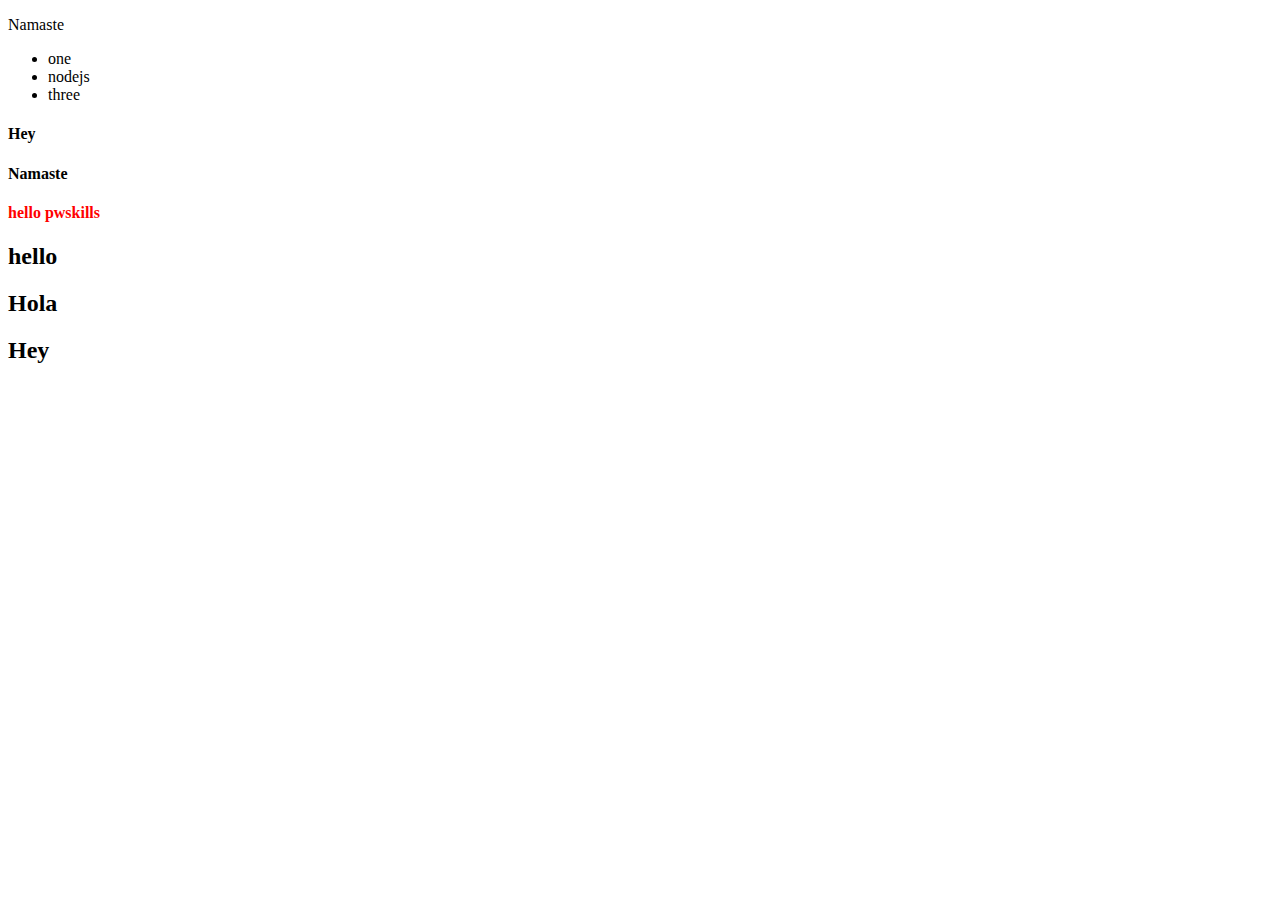
<file: Dom/index.html>
<!DOCTYPE html>
<html lang="en">

<head>
  <meta charset="UTF-8">
  <meta name="viewport" content="width=device-width, initial-scale=1.0">
  <title>Dom part 1</title>
</head>

<body>

  <!-- //id -->

  <p id="one">Namaste</p>

  <!-- class -->
  <ul>
    <li class="tech">one</li>
    <li class="tech">two</li>
    <li class="tech">three</li>
  </ul>

  <!-- tagName -->
  <h4>Hey</h4>
  <h4>Namaste</h4>
  <h4>Hola</h4>

  <!-- Query selector -->
  <h2>hello</h2>
  <h2 class="classs">Hola</h2>
  <h2 id="ids">Hey</h2>


  <script>
    // id
    let var1 = document.getElementById("one");
    console.log(var1.innerText);
    // class

    let var2 = document.getElementsByClassName("tech");
    console.log(var2[2].innerText);
    var2[1].innerText = "nodejs";

    // TagName

    let var3 = document.getElementsByTagName("h4");
    console.log(var3[1].innerHTML);
    var3[2].innerText = "hello pwskills"
    var3[2].style.color = "red";

    // Query Selector

   let var4 =  document.querySelector(".classs");
   console.log(var4);

  //  var4.className = "hello";
  var4.classList = "hello hello hello";
  // var4.setAttribute("id", "js");
  var4.setAttribute("title", "js");
  </script>

</body>

</html>
</file>
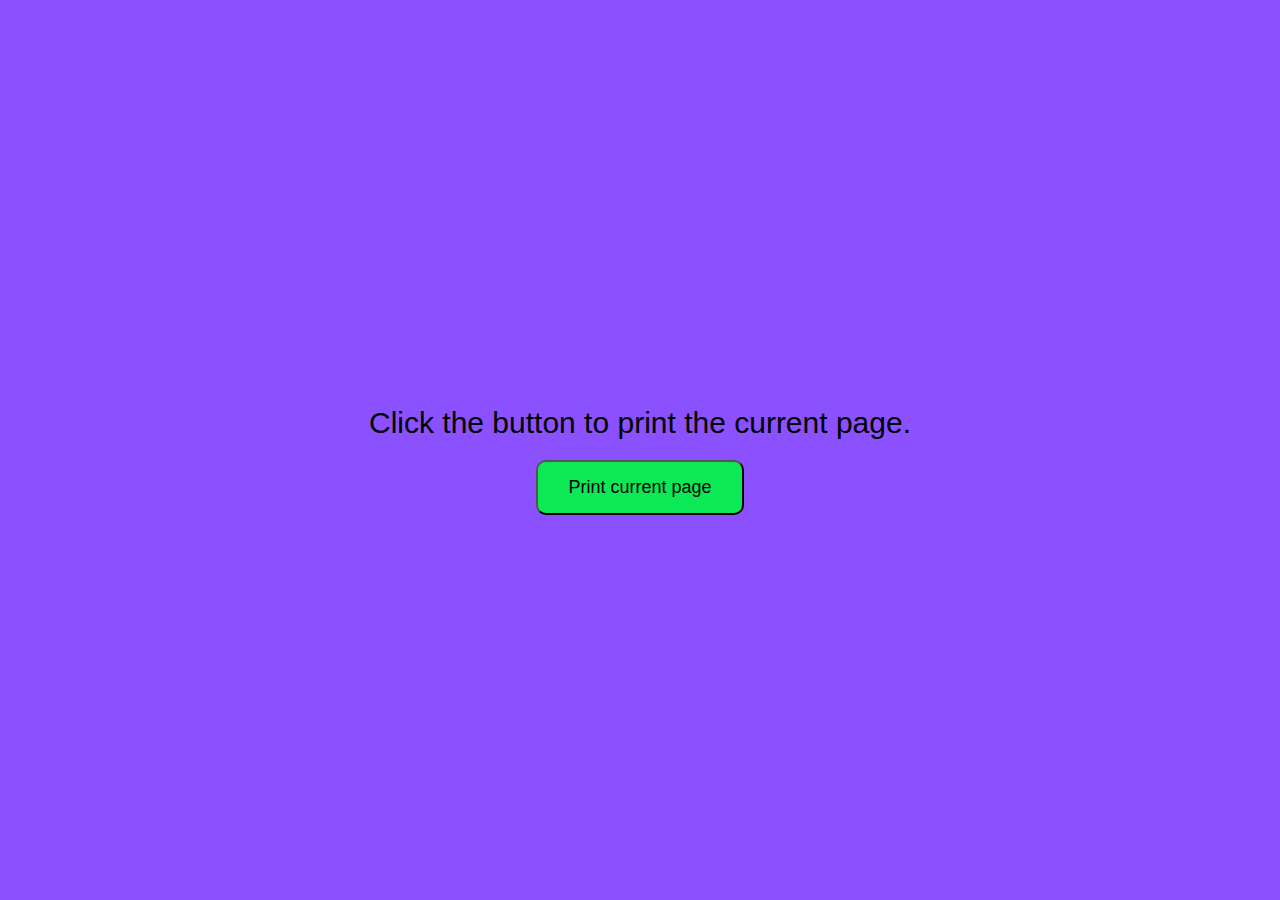
<file: Practice Exercise/Print the contents/index.html>
<!DOCTYPE html>
<html lang="en">
<head>
  <meta charset="UTF-8">
  <meta name="viewport" content="width=device-width, initial-scale=1.0">
  <title>Print the contents</title>
  <link rel="stylesheet" href="./style.css">
</head>
<body>
  <div class="container">
    <p></p>
    <p>Click the button to print the current page.</p>
    <button onclick="currentPage()">Print current page</button>
  </div>
</body>
<script src="./Print the contents.js"></script>
</html>
</file>
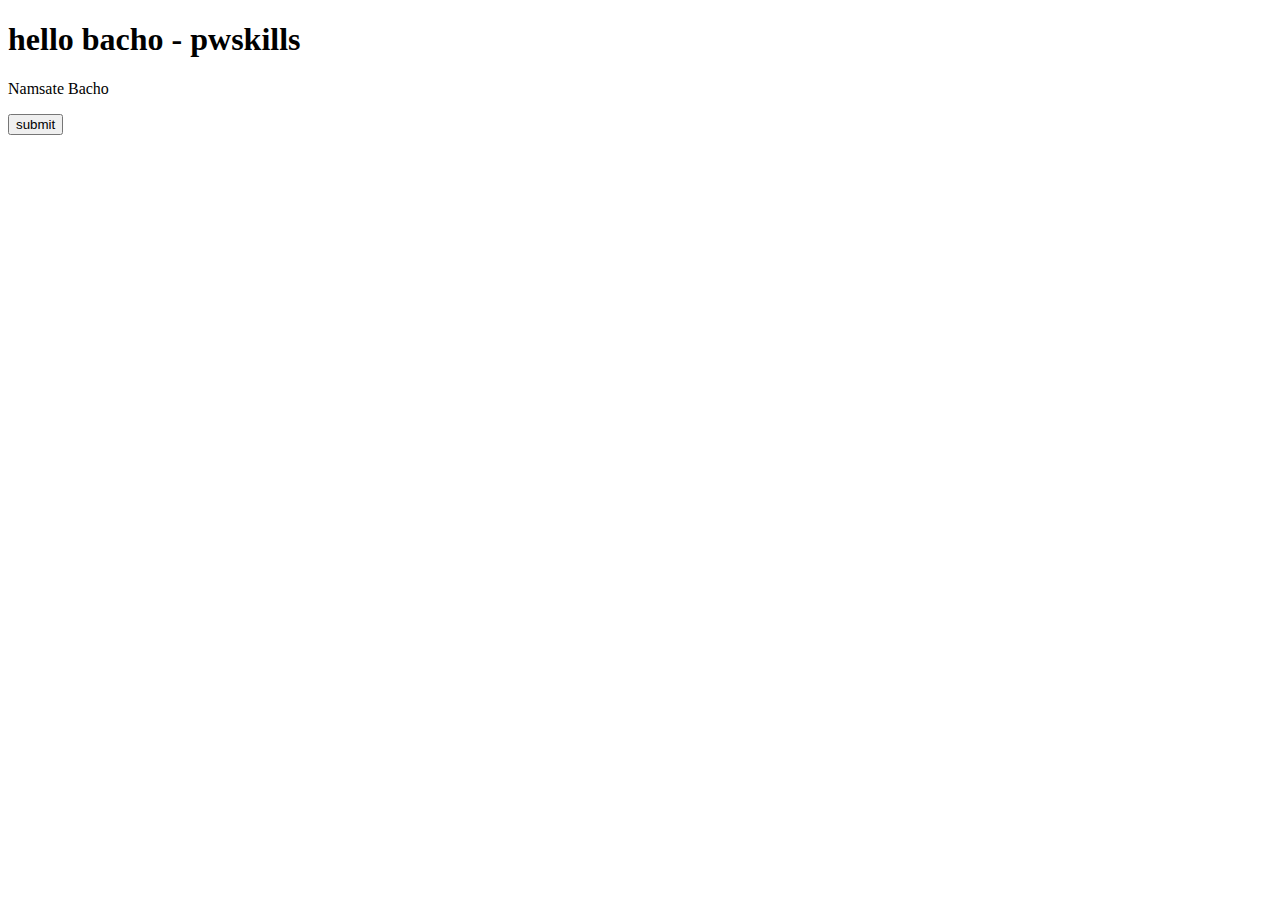
<file: Dom/index2.html>
<!DOCTYPE html>
<html lang="en">
<head>
  <meta charset="UTF-8">
  <meta name="viewport" content="width=device-width, initial-scale=1.0">
  <title>Event Listiner</title>
</head>
<body>
  <h1>hello bacho - pwskills</h1>
  <p id="js"></p>
  <button onclick="hey()" id="jss">submit</button>
  <!-- <button ondblclick="hey()" id="jss">submit</button> -->
  
  <script>
    // document.addEventListener("click", hello);
    // document.addEventListener("dblclick", hello);
    document.addEventListener("mouseenter", hello);
    function hello(){
      document.getElementById("js").innerText = "Namsate Bacho";
    }
    function hey(){
      document.getElementById("jss").innerText = "Namaste";
      document.getElementById("jss").style.color = "red";
      document.getElementById("jss").style.backgroundColor = "black";
      document.getElementById("jss").style.padding = "16px";
      document.getElementById("jss").style.border = "2px solid yellow";

    }
  </script>
</body>
</html>
</file>
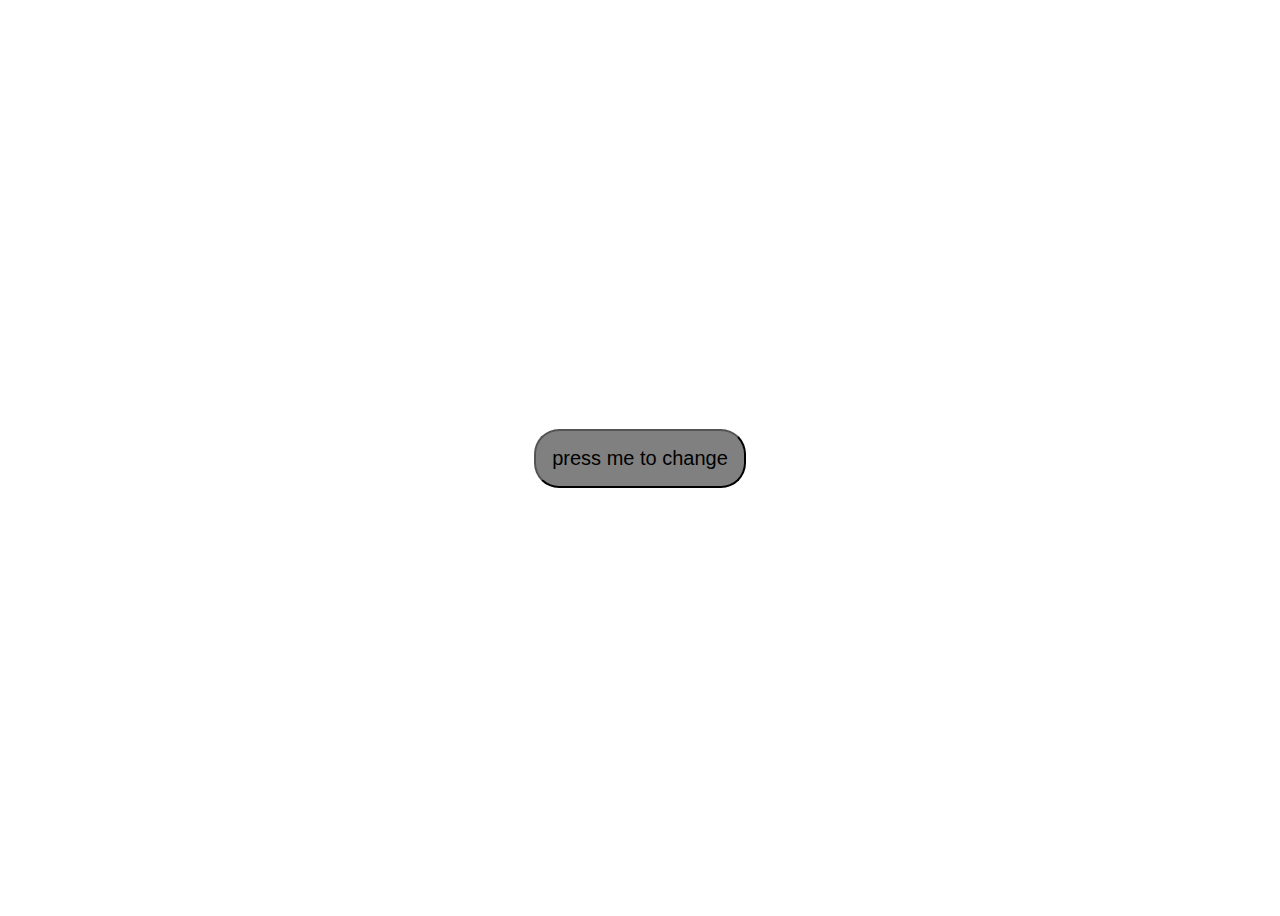
<file: Dom/index_3.html>
<!DOCTYPE html>
<html lang="en">
<head>
  <meta charset="UTF-8">
  <meta name="viewport" content="width=device-width, initial-scale=1.0">
  <title>Color Change in Dom</title>
  <link rel="stylesheet" href="./style.css">
</head>
<body>
  <button id="button">press me to change</button>
  <script src="./script.js"></script>
</body>
</html>
</file>
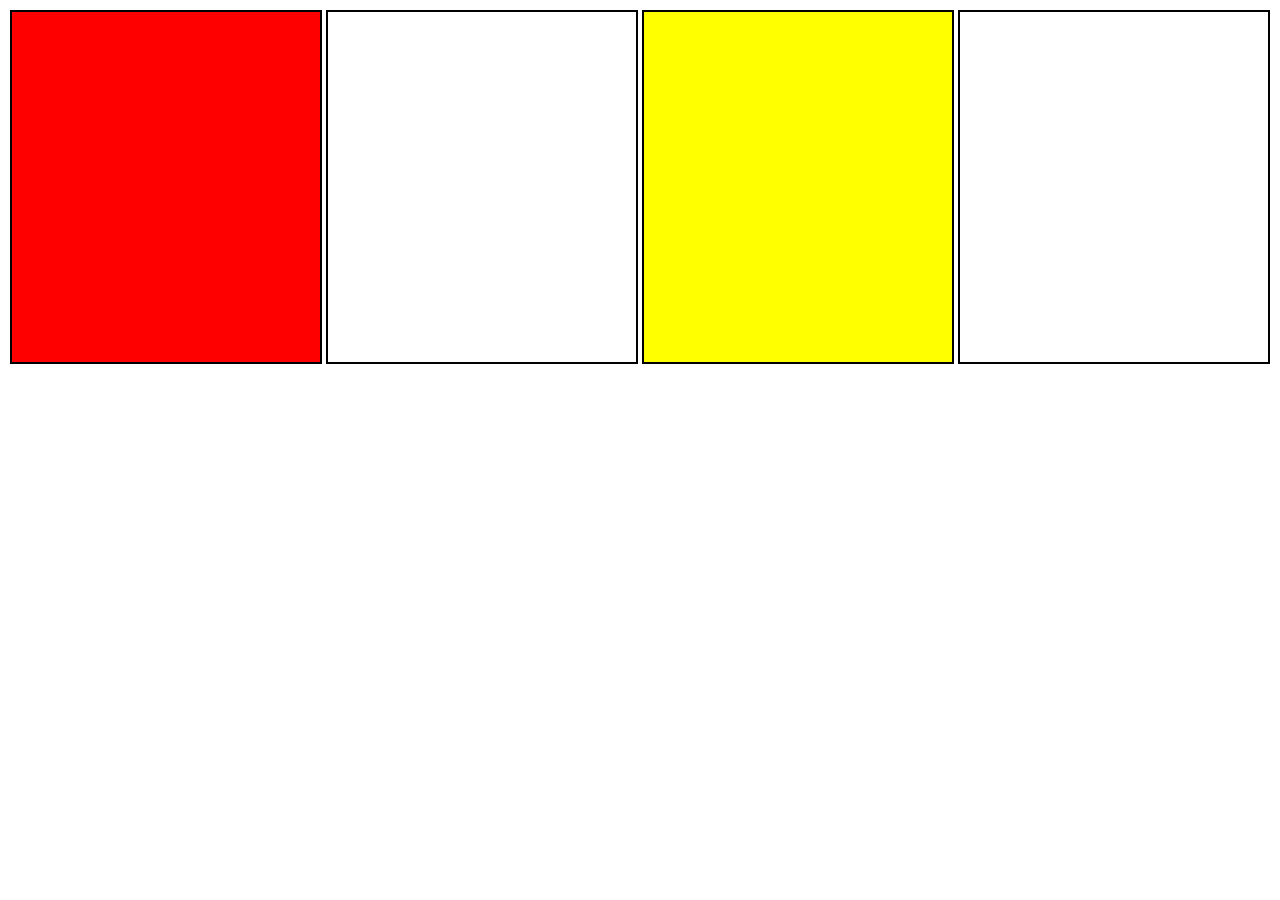
<file: HTML & css/media query/media.html>
<!DOCTYPE html>
<html lang="en">
<head>
  <meta charset="UTF-8">
  <meta name="viewport" content="width=device-width, initial-scale=1.0">
  <title>Media Query</title>
  <style>
    /* screen size
    -large screen: 1440px;
    -normal screen: 1024px;
    -tablet screen: 768px;
    -mobile screen: 425px;
    */


    .container{
      display: flex;
    }
      .box {
        height: 350px;
        width:350px;
        border: 2px solid black;
        margin: 2px;
      }
      .box1{
        background-color: red;
      }
      .box3{
        background-color: yellow;
      }
      @media screen and (max-width: 768px){
        .container{
          display: flex;
          flex-direction: column;
          align-items: center;
        }
        .box {
          height: 100px;
          width: 100px;
          border-radius: 50%;
        }
      }
      /* @media screen and (max-width:1024px){
        .container{
          display: flex;
          background-color: aquamarine;
        }
      } */
  </style>
</head>
<body>
  <div class="container">
    <div class="box box1"></div>
    <div class="box box2"></div>
    <div class="box box3"></div>
    <div class="box box4"></div>
  </div> 
</body>
</html>
</file>
<file: Practice Exercise/Print the contents/style.css>
*,
:before,
*:after{
  padding: 0px;
  margin: 0px;
  box-sizing: border-box;
  font-family: "Poppins",sans-serif;
}

body{
  background-color: #8b51ff;
  height: 100vh;
  display: flex;
  justify-content: center;
  align-items: center;
  flex-direction: column;
  width: 100vw
}
.container{
  /* background-color: aqua; */
  display: flex;
  flex-direction: column;
  gap: 20px;
  /* padding: 70px 100px; */
  border-radius: 20px;
  align-items: center;
  justify-content: center;
}

p{
  font-size: 30px;
}

button{
  border-radius: 10px;
  padding: 15px 30px;
  font-size: 18px;
  cursor: pointer;
  background-color: #0de956;
}
</file>
<file: Dom/style.css>
body{
  height: 100vh;
  display: flex;
  justify-content: center;
  align-items: center;
}

button{
  padding: 16px;
  font-size: 20px;
  border-radius: 25px;
  background-color: #808080;
}
</file>
